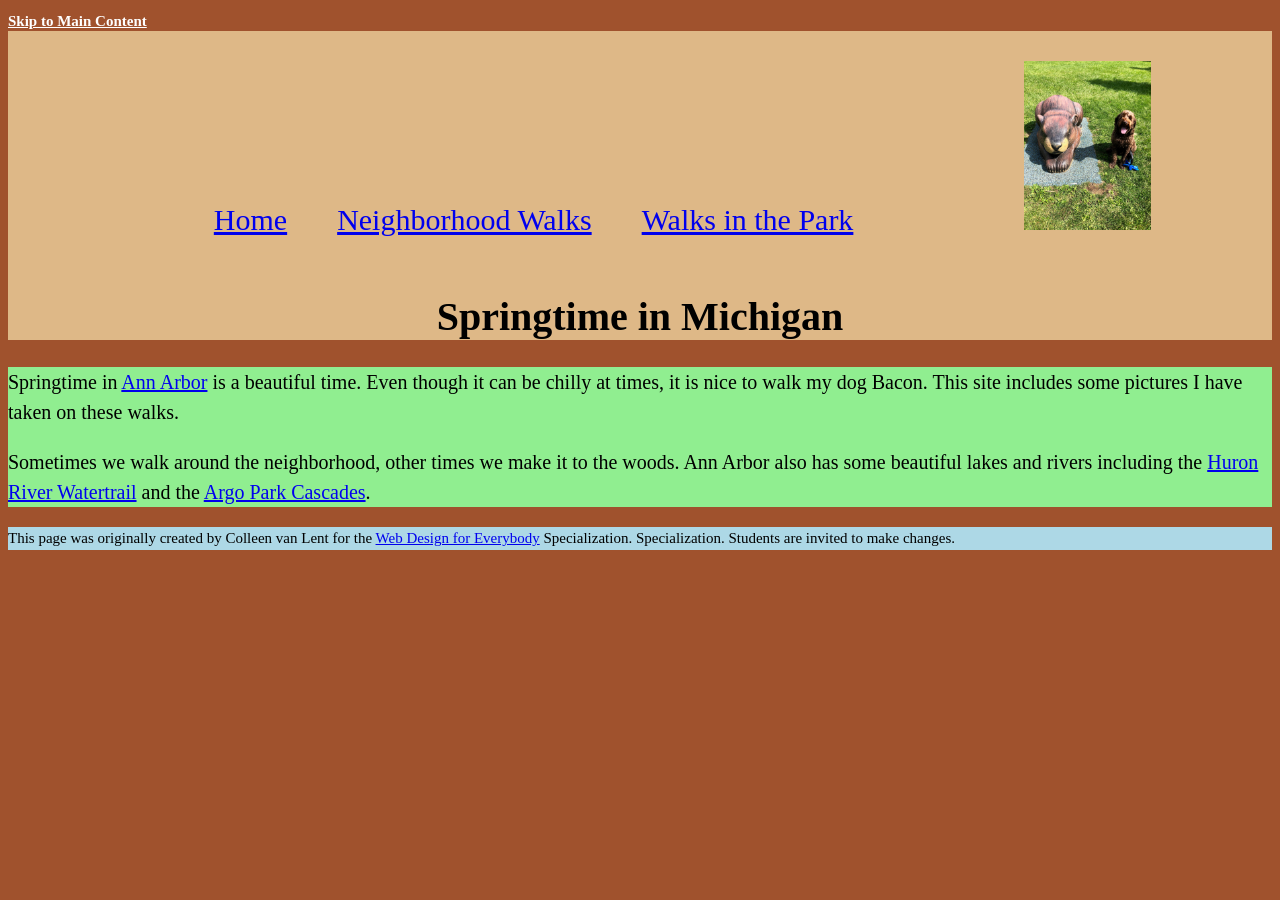
<file: index.html>
<!DOCTYPE html>
<html lang="en">

<head>
    <meta charset="utf-8">
    <meta name="viewport" content="width=device-width">
    <title>Springtime In Michigan</title>
    <link rel="stylesheet" href="style.css">
</head>

<body>
    <a href="#main-content" class="skip-to-main">Skip to Main Content</a>
    
    <header class="nav-image">
        <nav>
            <ul class="nav-list">
                <li><a href="index.html">Home</a></li>
                <li><a href="neighborhood.html">Neighborhood Walks</a></li>
                <li><a href="parks.html">Walks in the Park</a></li>
            </ul>
        </nav>
        <img src="images/BaconGallupPark.jpg" width="200" alt="Brown Labradoodle sitting next to a statue.">
        <h1>Springtime in Michigan</h1>
    </header>
    
    <main id="main-content">
        <p>Springtime in <a href="https://www.michigan.org/city/ann-arbor">Ann Arbor</a> is a beautiful time. Even though
        it can be chilly at times, it is nice to walk my dog Bacon. This site includes some pictures I have taken on
        these walks. </p>

        <p>Sometimes we walk around the neighborhood, other times we make it to the woods. Ann Arbor also has some
        beautiful lakes and rivers including the <a
            href="https://www.annarbor.org/things-to-do/recreation-outdoors/huron-river/">Huron River Watertrail</a> and
        the <a href="https://www.a2gov.org/departments/Parks-Recreation/parks-places/argo/pages/default.aspx">Argo Park
            Cascades</a>.</p>

    </main>
    
    <footer>
        <p>This page was originally created by Colleen van Lent for the <a
            href="https://www.coursera.org/specializations/web-design"> Web Design for Everybody</a> Specialization.
        Specialization. Students are invited to make changes.</p>
    </footer>

</body>

</html>
</file>
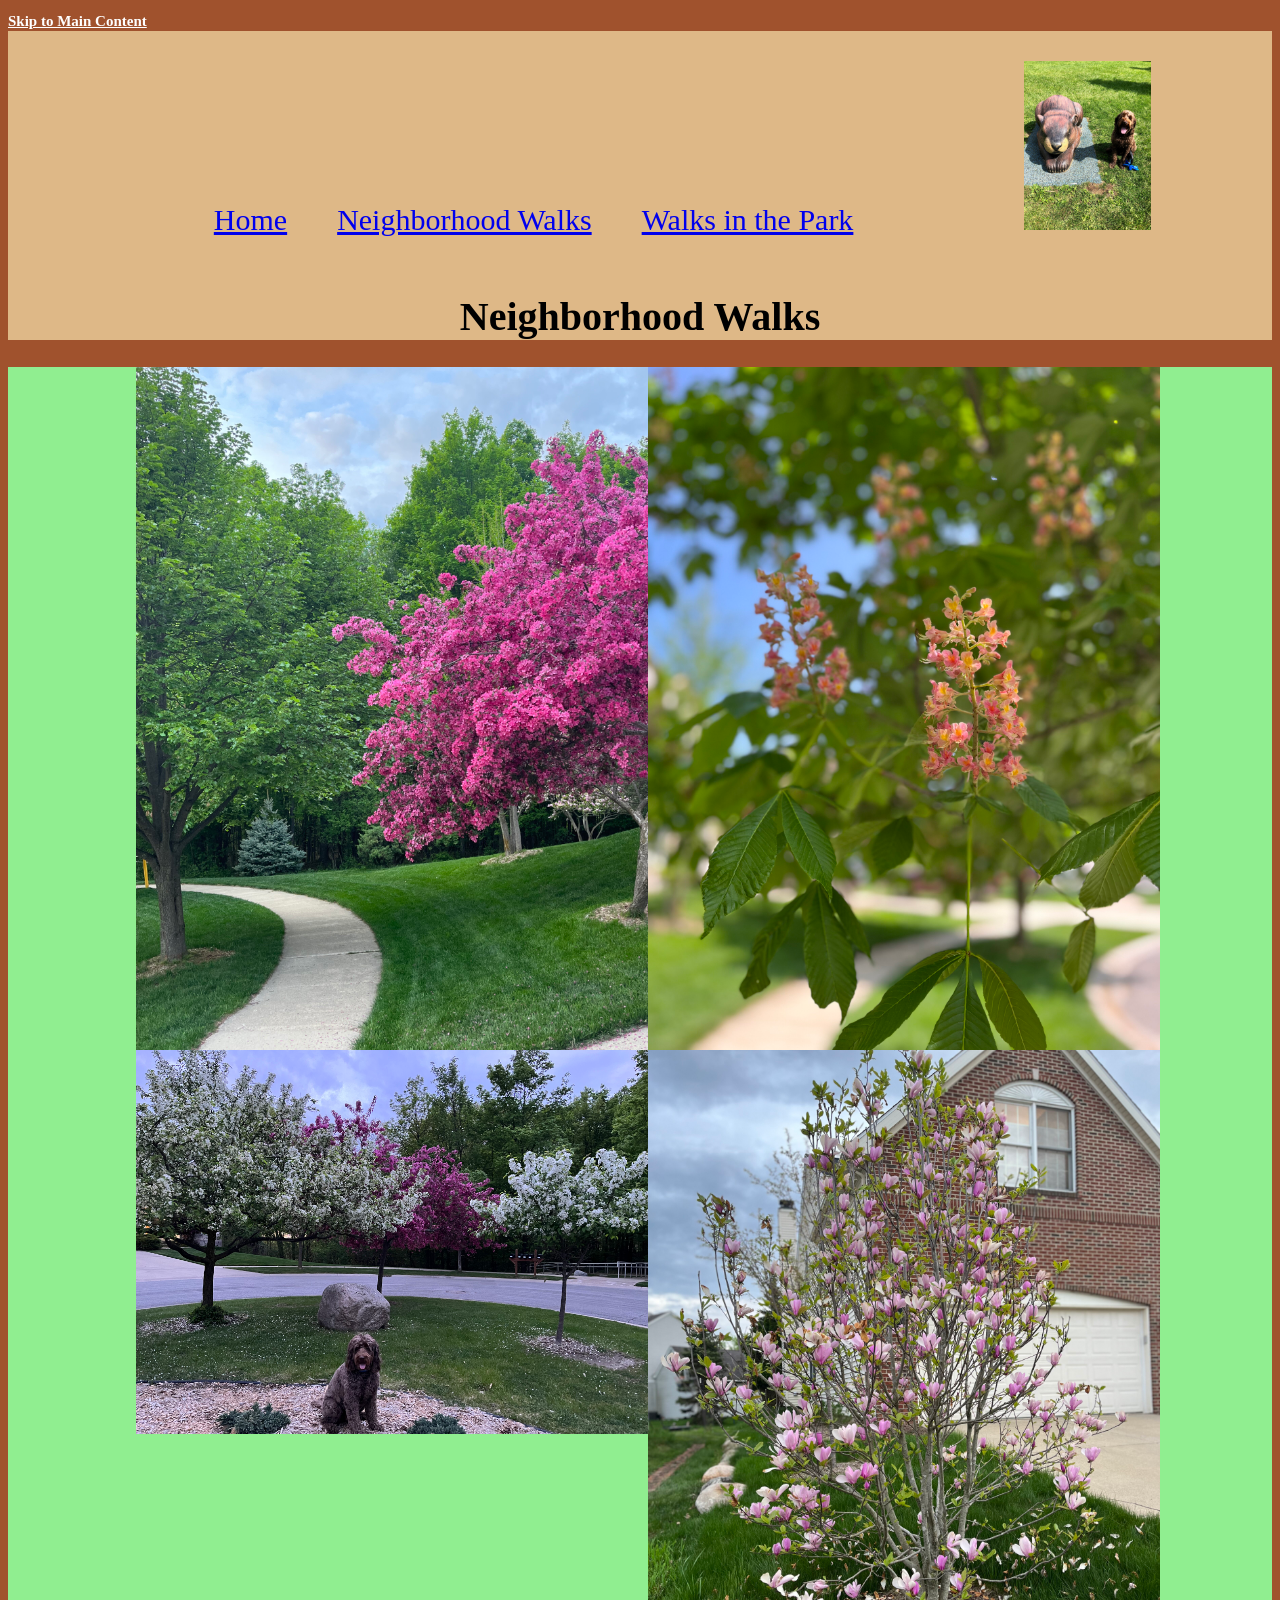
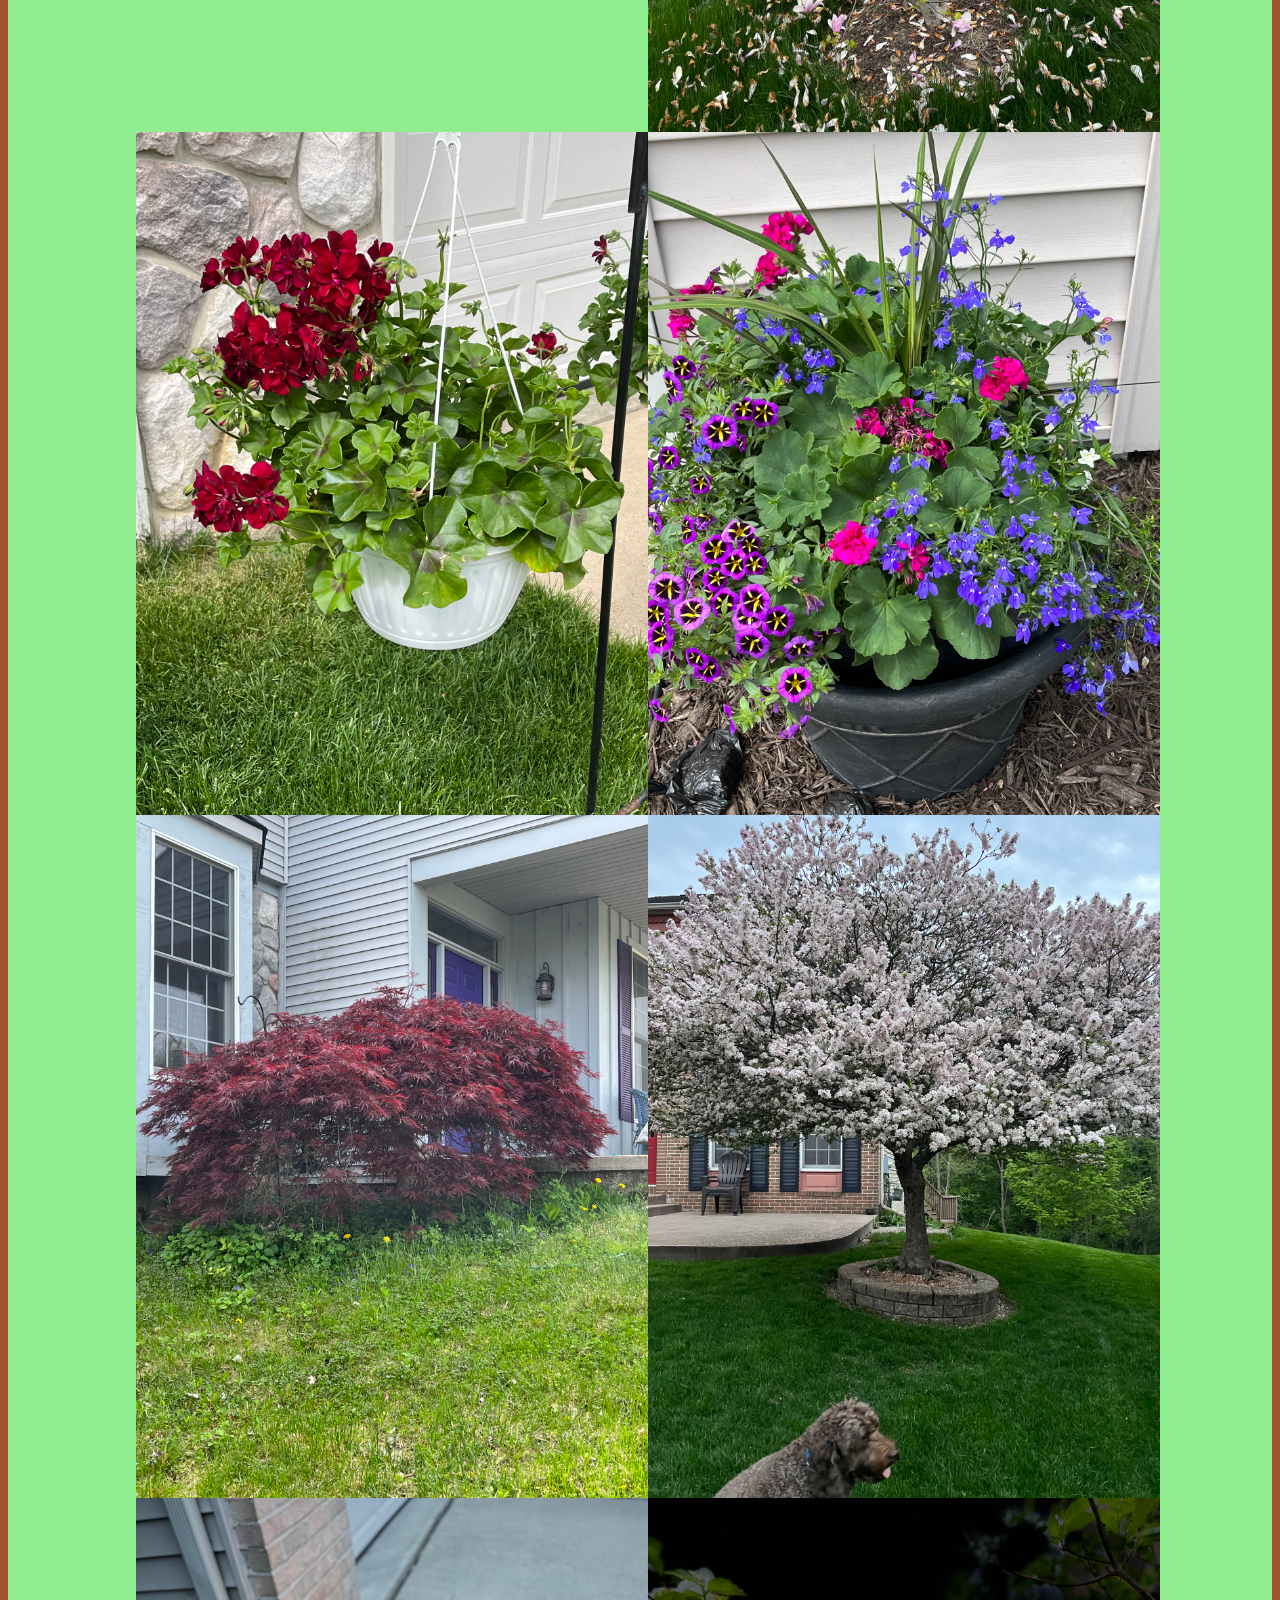
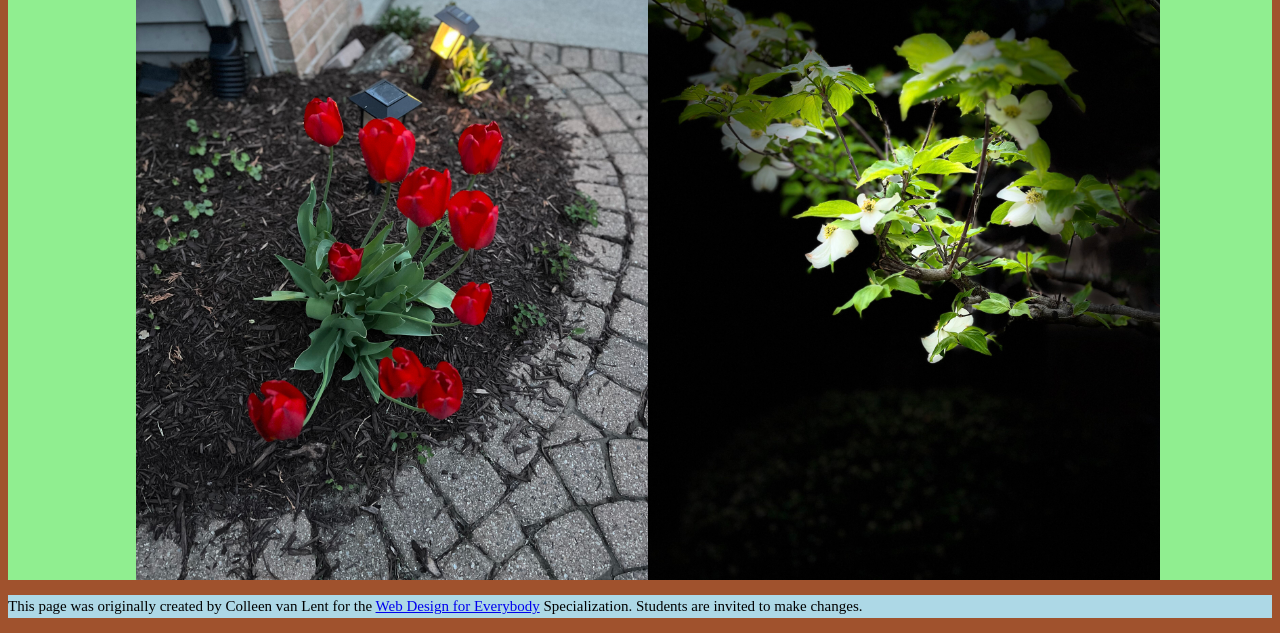
<file: neighborhood.html>
<!DOCTYPE html>
<html lang="en">

<head>
    <meta charset="utf-8">
    <meta name="viewport" content="width=device-width">
    <title>Neighborhood Walk</title>
    <link rel="stylesheet" href="style.css">
</head>

<body>
    <a href="#main-content" class="skip-to-main">Skip to Main Content</a>
    
    <header class="nav-image">
        <nav>
            <ul class="nav-list">
                <li><a href="index.html">Home</a></li>
                <li><a href="neighborhood.html">Neighborhood Walks</a></li>
                <li><a href="parks.html">Walks in the Park</a></li>
            </ul>
        </nav>
        <img src="images/BaconGallupPark.jpg" width="200" alt="Brown Labradoodle sitting next to a statue.">
        <h1>Neighborhood Walks</h1>
    </header>
    
    <main id="main-content">
        <div class="grid">
            <img src="images/bend_in_the_road.jpg"
                alt="a purple tree stands in contrast to the green leaved trees along a bend in the road">
            <img src="images/pink_blossoms.jpg" alt="small pink blossoms on an otherwise green leaved tree">
            <img src="images/blooming_trees.jpg" alt="brown labradoodle sitting in front of white and purple blooming trees">
            <img src="images/falling_petals.jpg" alt="a purple tulip tree that is beginning to shed its petals">
            <img src="images/hanging_plants.jpg" alt="red and green plants in a decorative hanging basket">
            <img src="images/potted_plants.jpg" alt="a decorative planter with a variety of brightly colored plants ">
            <img src="images/red_maple.jpg" alt="a small Japanese maple tree in front of a putple door">
            <img src="images/tree_with_white_blooms.jpg"
                alt="brown labradoodle sitting in front of tree blooming with white petals">
            <img src="images/tulips.jpg" alt="bright red tulips in front of a garden light">
            <img src="images/white_buds_on_tree.jpg" alt="artsy shot of white blooms on a green tree with a dark background">
        </div>
    </main>
    
    <footer>
        <p>This page was originally created by Colleen van Lent for the <a
            href="https://www.coursera.org/specializations/web-design"> Web Design for Everybody</a> Specialization.
        Students are invited to make changes.</p>
    </footer>

</body>

</html>
</file>
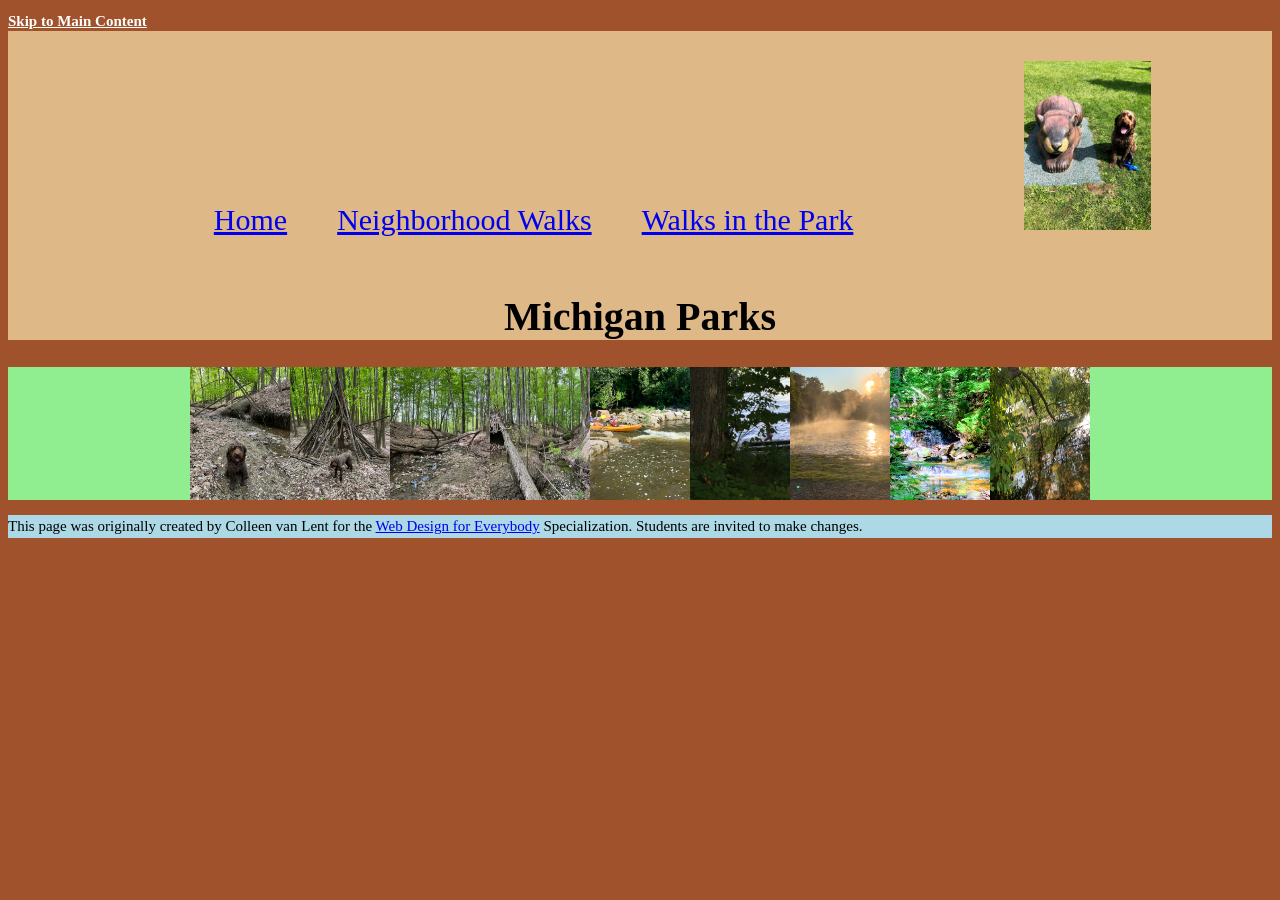
<file: parks.html>
<!DOCTYPE html>
<html lang="en">

<head>
    <meta charset="utf-8">
    <meta name="viewport" content="width=device-width">
    <title>Neighborhood Walk</title>
    <link rel="stylesheet" href="style.css">
</head>

<body>
    <a href="#main-content" class="skip-to-main">Skip to Main Content</a>
    
    <header class="nav-image">
        <nav>
            <ul class="nav-list">
                <li><a href="index.html">Home</a></li>
                <li><a href="neighborhood.html">Neighborhood Walks</a></li>
                <li><a href="parks.html">Walks in the Park</a></li>
            </ul>
        </nav>
        <img src="images/BaconGallupPark.jpg" width="200" alt="Brown Labradoodle sitting next to a statue.">
        <h1>Michigan Parks</h1>
    </header>

    <main id="main-content">
        <div class="park-images">
            <img src="images/bacon_in_the_woods.jpg" alt="brown labradoodle sitting near a stream in a wooded setting"
                width="100">
            <img src="images/bacon_near_the_fort.jpg"
                alt="brown labradoodle posing in front of a makeshift fort made of branches" width="100">
            <img src="images/downed_tree.jpg" alt="a downed tree crossign a stream" width="100">
            <img src="images/fort_in_woods.jpg" alt="a small fort made of branches" width="100">
            <img src="images/huron_river_cascades.JPG" alt=" two people on a kayak approaching some small rapids" width="100">
            <img src="images/lake_view.JPG" alt="a glimpse of a child running along a lake obscured by branches" width="100">
            <img src="images/mist_over_huron_river.JPG" alt="the mist rising over a river in the morning" width="100">
            <img src="images/munising.jpg" alt="small waterfall" width="100">
            <img src="images/reflected_tree.JPG" alt="reflection of a lake and trees" width="100">
        </div>
    </main>
   
    <footer>
        <p>This page was originally created by Colleen van Lent for the <a
            href="https://www.coursera.org/specializations/web-design"> Web Design for Everybody</a> Specialization.
        Students are invited to make changes.</p>
    </footer>
</body>

</html>
</file>
<file: style.css>
body {
    font-family: 'Times New Roman', Times, serif;
    font-size: 20px;
    background-color: sienna;
}

header {
    background-color: burlywood;
}

nav {
    background-color: burlywood;
    display: inline-block;
    width: 80%;
}

main {
    background-color: lightgreen;
    font-size: 20px;
}

footer {
    background-color: lightblue;
    font-size: 15px;
}

/* li {
    display: inline-block;
    width: 300px;
} */

h1 {
    text-align: center;
    font-family: 'Times New Roman', Times, serif;
    color: black;
}

p {
    line-height: 1.5;
}

.skip-to-main {
    text-align: left;
    font-family: 'Times New Roman', Times, serif;
    font-size: 15px;
    font-weight: bold;
    color: white;
}

.nav-list {
    display: flex;
    list-style: none;
    gap: 50px;
    justify-content: center;
    font-size: 30px;
}

.nav-image img {
    width: 10%;
    padding-top: 30px
}

.grid {
    display: grid;
    grid-template-columns: 40vw 40vw;
    justify-content: center;
    width: 100vw;
}

.grid img {
    width: 100%;
}

.park-images {
    display: flex;
    flex-wrap: wrap;
    justify-content: center;
}
</file>
